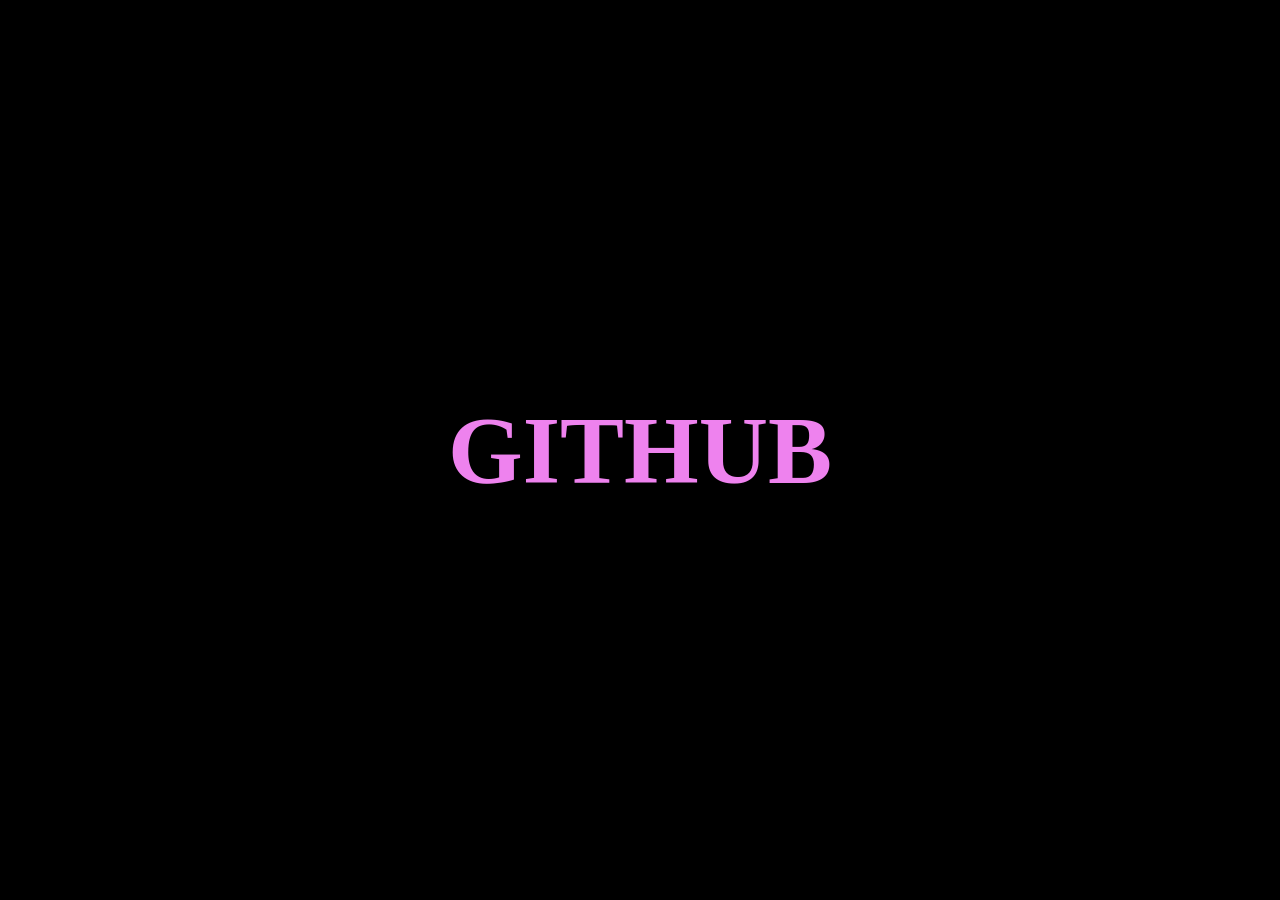
<file: github.html>
<!DOCTYPE html>
<html lang="pt-br">
<head>
    <meta charset="UTF-8">
    <meta name="viewport" content="width=device-width, initial-scale=1.0">
    <link rel="stylesheet" href="github.css"></link>
    <title>GITHUB</title>
</head>
<body>
    <h1>GITHUB</h1>
</body>
</html>
</file>
<file: github.css>
*{
    margin: 0;
    padding: 0;
    box-sizing: border-box;
}

body{
    display: flex;
    justify-content: center;
    align-items: center;
    height: 100vh;
    background-color: black;
    color: violet;
    font-size: 48px;
}
</file>
